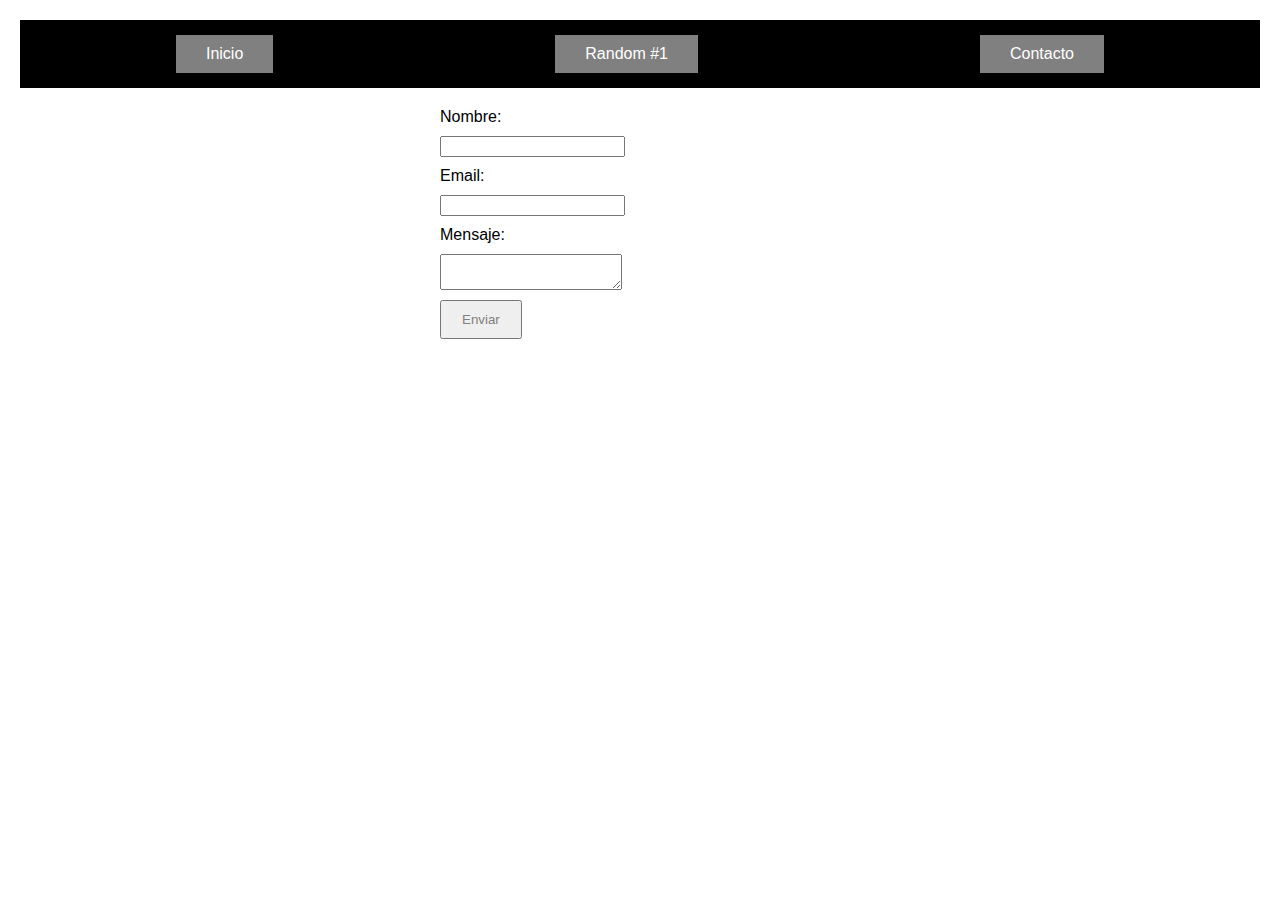
<file: html/contacto.html>
<!DOCTYPE html>
<html lang="en">
<head>
    <meta charset="UTF-8">
    <meta name="viewport" content="width=device-width, initial-scale=1.0">
    <title>Document</title>
    <link rel="stylesheet" href="../css/contacto.css">
</head>
<body>
    <nav>
        <a href="../index.html" class="nav_enlace" id="Inicio">Inicio</a>
        <a href="../html/random1.html" class="nav_enlace" id="random1">Random #1</a>
        <a href="../html/contacto.html" class="nav_enlace" id="contacto">Contacto</a>
    </nav>

    <form id="contactForm">
        <div>
          <label for="name">Nombre:</label>
          <input type="text" id="name" name="name" required>
        </div>
        <div>
          <label for="email">Email:</label>
          <input type="email" id="email" name="email" required>
        </div>
        <div>
          <label for="message">Mensaje:</label>
          <textarea id="message" name="message" required></textarea>
        </div>
        <button type="submit">Enviar</button>
    </form>
      
    <script src="../js/contacto.js"></script>
</body>
</html>
</file>
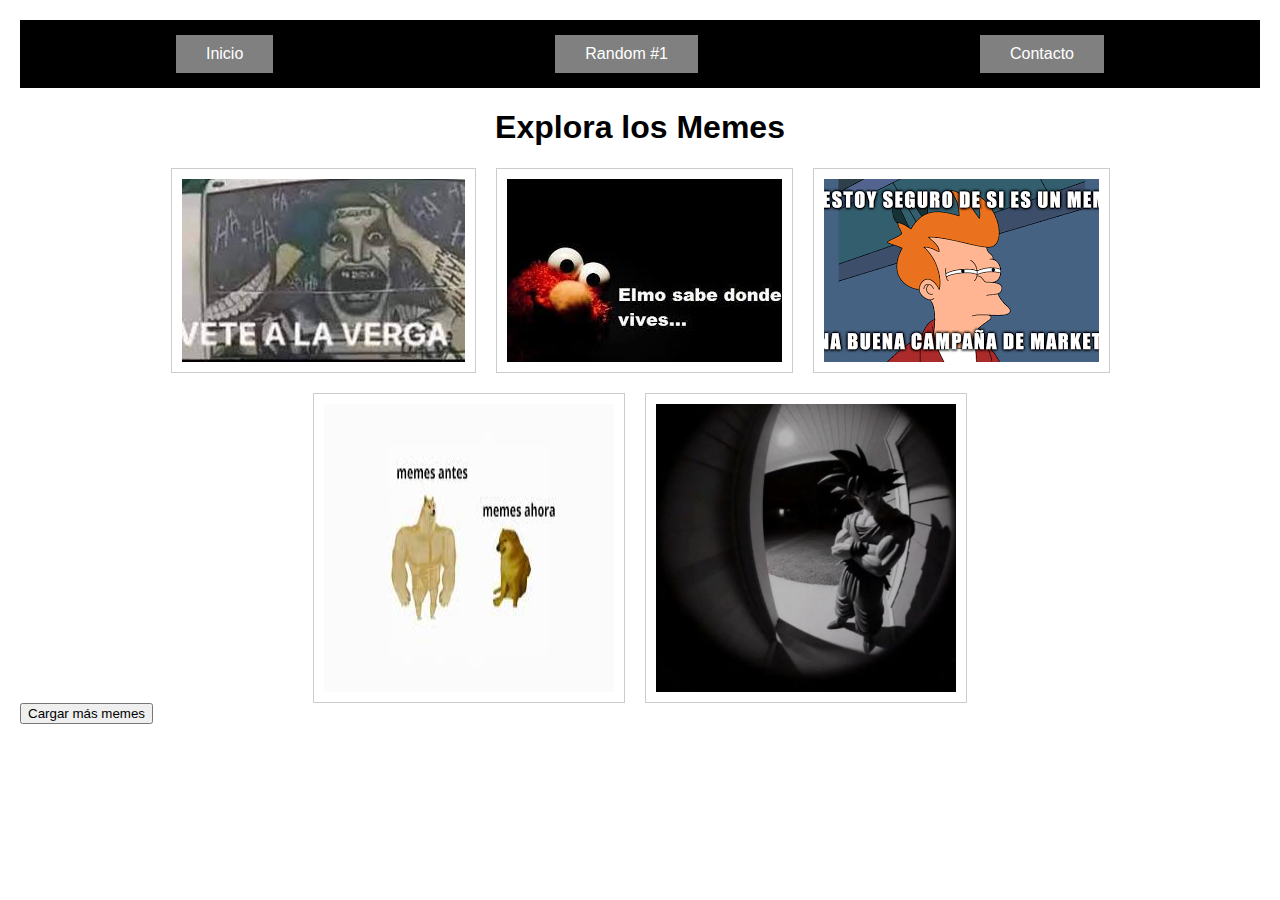
<file: html/random1.html>
<!DOCTYPE html>
<html lang="en">
<head>
    <meta charset="UTF-8">
    <meta name="viewport" content="width=device-width, initial-scale=1.0">
    <title>Random1</title>
    <link rel="stylesheet" href="../css/random1.css">
</head>
<body>
    <nav>
        <a href="../index.html" class="nav_enlace" id="Inicio">Inicio</a>
        <a href="../html/random1.html" class="nav_enlace" id="random1">Random #1</a>
        <a href="../html/contacto.html" class="nav_enlace" id="contacto">Contacto</a>
    </nav>

<h1>Explora los Memes</h1>

<div id="memeContainer" class="meme-container">
</div>

<button id="loadMore">Cargar más memes</button>

<script src="../js/memes.js"></script>
</body>
</html>
</file>
<file: css/contacto.css>
:root{
  --primary: black;
  --background: grey;
  --letter: #fff;
  --media600: red;
  --border: grey;
}

.nav_enlace {
  display: inline-block;
  background:var(--background);
  color: var(--letter);
  padding: 10px 30px;
  text-decoration: none;
}

nav {
  background: var(--primary);
  padding: 15px 15px 15px 15px ;
  justify-content: space-around;
  display: flex;
}

#random1:hover {
  background-image: url(https://i.gifer.com/Kifh.gif);
  background-repeat: no-repeat;
  background-size: 100%;
}

#contacto:hover {
  background-image: url(https://www.icegif.com/wp-content/uploads/icegif-2013.gif);
  background-repeat: no-repeat;
  background-size: 100%;
}

#Inicio:hover {
  background-image: url(https://i.kym-cdn.com/photos/images/newsfeed/002/619/250/613.gif);
  background-repeat: no-repeat;
  background-size: 100%;
}

body {
  font-family: Arial, sans-serif;
  margin: 0;
  padding: 20px;
}
  
h1 {
  text-align: center;
  color: black;
}
  
form {
  max-width: 400px;
  margin: 20px auto;
}
  
label,
input,
textarea {
  display: block;
  margin-bottom: 10px;
}
  
button {
  padding: 10px 20px;
  color: gray;
}
</file>
<file: css/random1.css>
:root{
    --primary: black;
    --background: grey;
    --letter: #fff;
    --media600: red;
    --border: grey;
}

#random1:hover {
  background-image: url(https://i.gifer.com/Kifh.gif);
  background-repeat: no-repeat;
  background-size: 100%;
}

#contacto:hover {
  background-image: url(https://www.icegif.com/wp-content/uploads/icegif-2013.gif);
  background-repeat: no-repeat;
  background-size: 100%;
}

#Inicio:hover {
  background-image: url(https://i.kym-cdn.com/photos/images/newsfeed/002/619/250/613.gif);
  background-repeat: no-repeat;
  background-size: 100%;
}

body {
    background-image: url(https://usagif.com/wp-content/uploads/gify/39-anime-dance-girl-usagif.gif);
    background-repeat: no-repeat;
    font-family: Arial, sans-serif;
    margin: 0;
    padding: 20px;
    background-size: 100%;
}

.nav_enlace {
    display: inline-block;
    background:var(--background);
    color: var(--letter);
    padding: 10px 30px;
    text-decoration: none;
}

nav {
    background: var(--primary);
    padding: 15px 15px 15px 15px ;
    justify-content: space-around;
    display: flex;
}

  h1 {
    text-align: center;
  }
  
  .meme-container {
    display: flex;
    flex-wrap: wrap;
    justify-content: center;
    gap: 20px;
    margin-top: 20px;
  }
  
  .meme {
    max-width: 300px;
    border: 1px solid #ccc;
    padding: 10px;
    text-align: center;
    transition: transform 0.3s ease-in-out;
  }
  
  .meme:hover {
    cursor: pointer;
  }
  
  .meme.large {
    transform: scale(1.2);
  }
</file>
